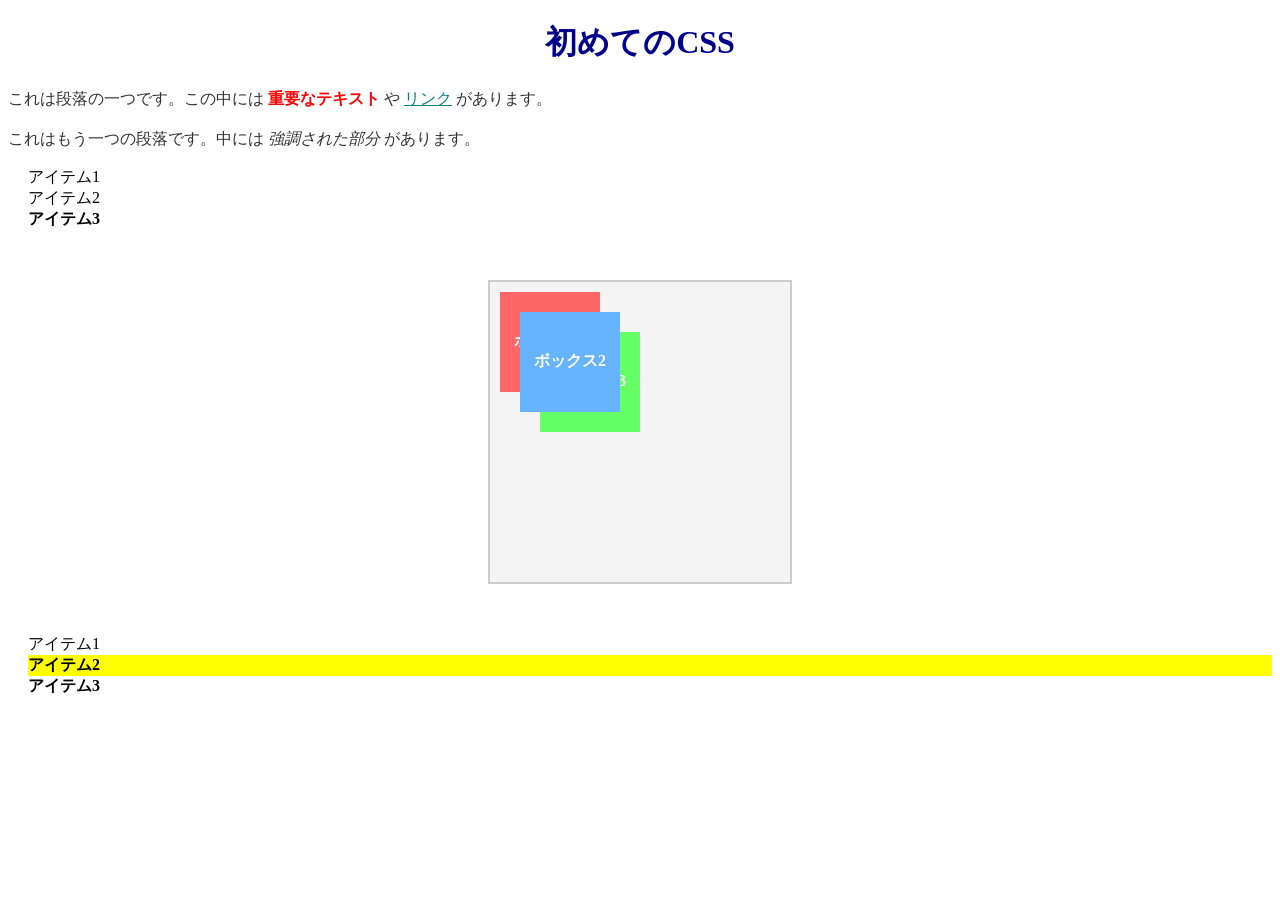
<file: css_practice/index.html>
<!DOCTYPE html>
<html lang="ja">
  <head>
    <meta charset="UTF-8">
    <title>CSSの基本</title>
    <link rel="stylesheet" href="styles.css">
  </head>
  <body>
    <h1>初めてのCSS</h1>
    <p>これは段落の一つです。この中には <span>重要なテキスト</span> や <a href="https://example.com">リンク</a> があります。</p>
    <p>これはもう一つの段落です。中には <em>強調された部分</em> があります。</p>
    <ul>
      <li>アイテム1</li>
      <li>アイテム2</li>
      <li>
        <strong>アイテム3</strong>
      </li>
    </ul>
<div class="container">
  <div class="box box1">ボックス1</div>
  <div class="box box2">ボックス2</div>
  <div class="box box3">ボックス3</div>
</div>
<ul>
  <li>アイテム1</li>
  <li class="highlight">アイテム2</li>
  <li><strong>アイテム3</strong></li>
</ul>
  </body>
</html>
</file>
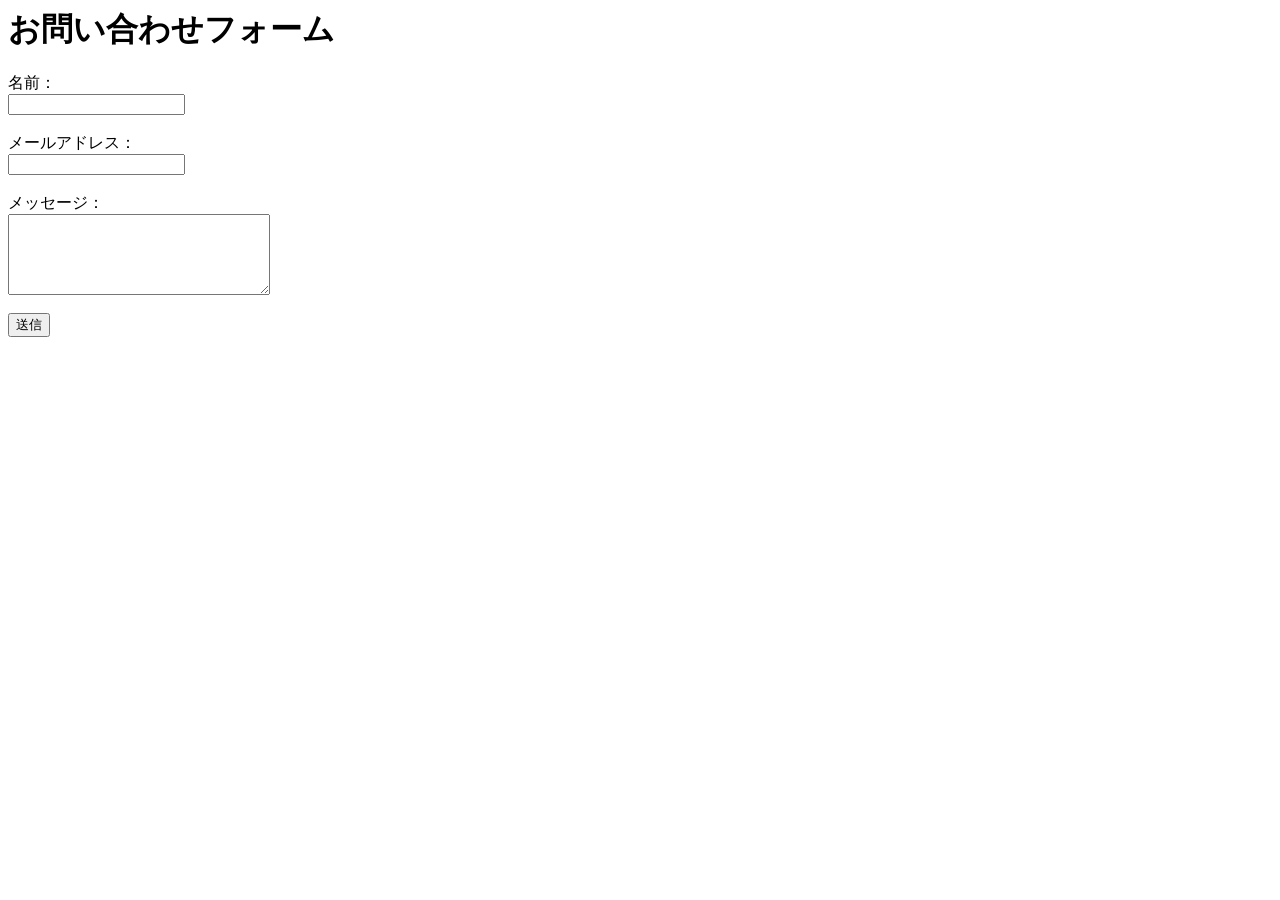
<file: html_kensyu/form.html>
<form
    action="#"
    method="post">
<html>
<head>
    <meta charset="UTF-8">
    <title>お問い合わせ</title>
</head>
<body>
    <h1>お問い合わせフォーム</h1>
    
    <label for="name">名前：</label><br>
    <input type="text" id="name" name="name" required><br><br>

    <label for="email">メールアドレス：</label><br>
    <input type="email" id="email" name="email" required><br><br>

    <label for="message">メッセージ：</label><br>
    <textarea id="message" name="message" rows="5" cols="30" required></textarea><br><br>

    <button type="submit">送信</button>
</body>
</html>
</form>
</file>
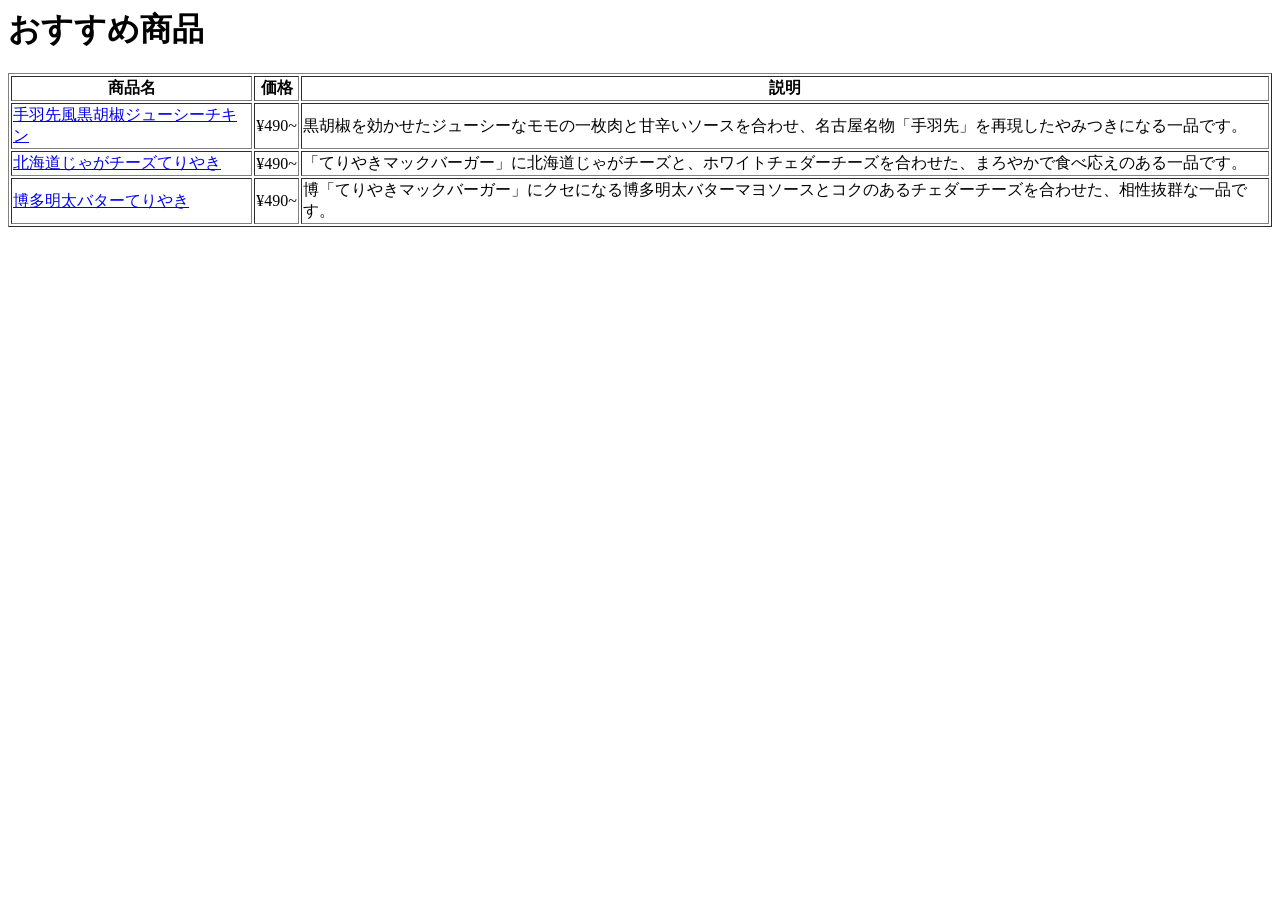
<file: html_kensyu/recomburger.html>
<html>
<head>
    <meta charset="UTF-8">
    <title>商品カタログ
    </title>
</head>
<body>
    <h1>おすすめ商品</h1>
    <table border="1">
        <tr>
            <th>商品名</th>
            <th>価格</th> 
            <th>説明</th>
        </tr>
        <tr>
            <td>
                <a href="https://www.mcdonalds.co.jp/products/6210/#pdpAllergy" target="_blank">手羽先風黒胡椒ジューシーチキン</a>
            </td>
            <td>¥490~</td>
            <td>黒胡椒を効かせたジューシーなモモの一枚肉と甘辛いソースを合わせ、名古屋名物「手羽先」を再現したやみつきになる一品です。</td>
        </tr>
        <tr>
            <td>
                <a href="https://www.mcdonalds.co.jp/products/6200/#pdpAllergy" target="_blank">北海道じゃがチーズてりやき</a>
            </td>
            <td>¥490~</td>
            <td>「てりやきマックバーガー」に北海道じゃがチーズと、ホワイトチェダーチーズを合わせた、まろやかで食べ応えのある一品です。</td>
        </tr>
        <tr>
            <td>
                <a href="https://www.mcdonalds.co.jp/products/6220/#pdpAllergy" target="_blank">博多明太バターてりやき</a>
            </td>
            <td>¥490~</td>
            <td>博「てりやきマックバーガー」にクセになる博多明太バターマヨソースとコクのあるチェダーチーズを合わせた、相性抜群な一品です。</td>
        </tr>
    </table>
</body>
</html>
</file>
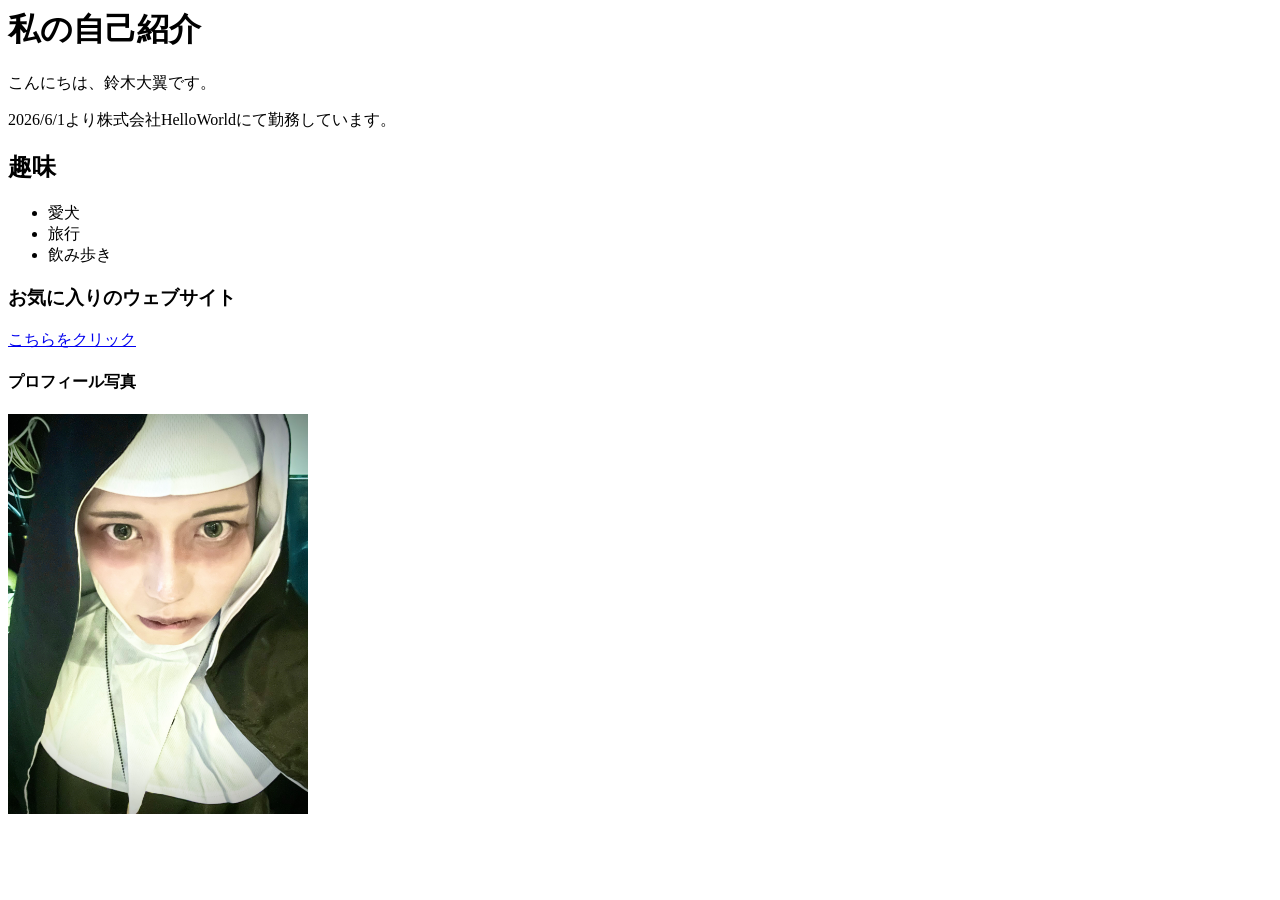
<file: html_kensyu/selfintr.html>
<html>
<head>
    <meta charset="UTF-8">
    <title>自己紹介</title>
</head>
<body>
    <h1>私の自己紹介</h1>
    <p>こんにちは、鈴木大翼です。</p>
    <p>2026/6/1より株式会社HelloWorldにて勤務しています。</p>
    <h2>趣味</h2>
    <p>
    <ul>
        <li>愛犬</li>
        <li>旅行</li>
        <li>飲み歩き</li>
    </ul>
    </p>
    <p>
    <h3>お気に入りのウェブサイト</h3>
    <a href="https://www.cokes.jp/pf/shobun/h-old/rakan/07.html">こちらをクリック</a>
    </p>
    <h4>プロフィール写真</h4>
    <img src="IMG_1394.jpg" width="300">
</body>
</html>
</file>
<file: css_practice/styles.css>
h1 {
  color: darkblue; /* 見出しの色を濃い青に設定 */
  font-size: 32px; /* フォントサイズを32pxに設定 */
  text-align: center; /* テキストを中央揃えにする */
}

p {
  color: #333; /* 段落の色をダークグレーに設定 */
  line-height: 1.5; /* 行間を広げる */
}

span {
  color: red; /* span要素のテキストを赤にする */
  font-weight: bold; /* 太字にする */
}

a {
  color: teal; /* リンクの色を青緑にする */
  text-decoration: underline; /* 下線を付ける */
}

ul {
  list-style-type: square; /* リストの箇条書きを四角形にする */
  padding-left: 20px; /* 左側に余白を追加 */
}

/* コンテナのスタイル */
.container {
  position: relative; /* 子要素を自由に配置するためにrelativeを指定 */
  width: 300px;
  height: 300px;
  margin: 50px auto;
  background-color: #f4f4f4;
  border: 2px solid #ccc;
}

/* ボックスの共通スタイル */
.box {
  position: absolute; /* コンテナを基準に配置 */
  width: 100px;
  height: 100px;
  color: white;
  display: flex;
  align-items: center;
  justify-content: center;
  font-weight: bold;
}

/* ボックス1 */
.box1 {
  top: 10px;
  left: 10px;
  background-color: #ff6666;
  z-index: 2; /* 一番下に配置 */
}

/* ボックス2 */
.box2 {
  top: 30px;
  left: 30px;
  background-color: #66b3ff;
  z-index: 3; /* ボックス1の上に配置 */
}

/* ボックス3 */
.box3 {
  top: 50px;
  left: 50px;
  background-color: #66ff66;
  z-index: 1; /* 一番上に配置 */
}

li {
  list-style-type: none; /* 箇条書きを削除 */
}

.highlight {
  background-color: yellow; /* 背景色を黄色にする */
  font-weight: bold; /* 太字にする */
}

a:hover {
  color: orange; /* ホバー時にリンクの色をオレンジにする */
  text-decoration: none; /* 下線を消す */
}

a:visited {
  color: purple; /* 訪問済みリンクの色を紫にする */
}
</file>
